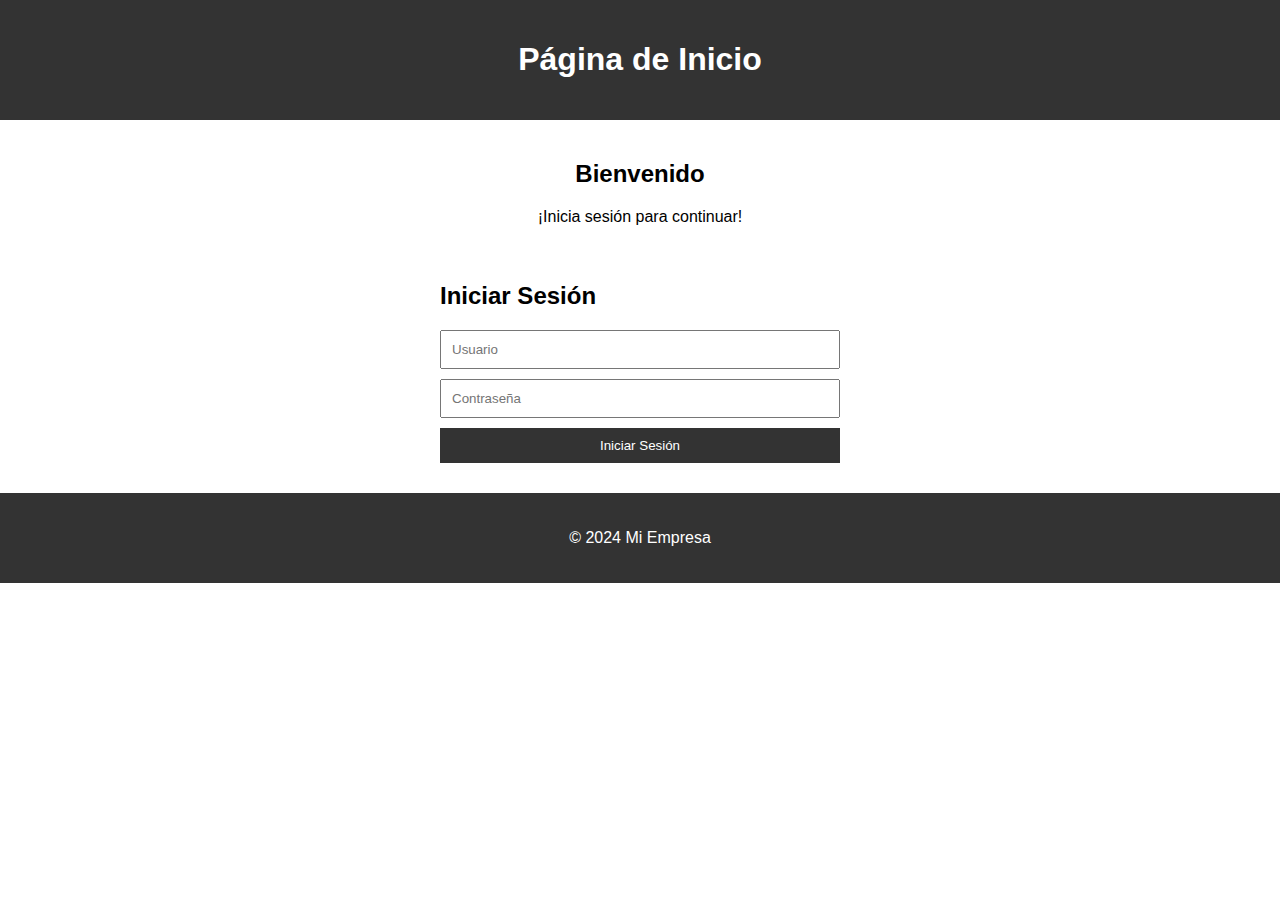
<file: Login.html>
<!DOCTYPE html>
<html lang="es">
<head>

    <meta charset="UTF-8">
    <meta name="viewport" content="width=device-width, initial-scale=1.0">
    <title>Página de Inicio</title>
    <link rel="stylesheet" href="css/Login.css">
</head>
<body>
    <header>
        <h1>Página de Inicio</h1>
    </header>
    <main>
        <section class="contenido">
            <h2>Bienvenido</h2>
            <p>¡Inicia sesión para continuar!</p>
        </section>
        <section class="formulario">
            <h2>Iniciar Sesión</h2>
            <form>
                <input type="text" placeholder="Usuario">
                <input type="password" placeholder="Contraseña">
                <button type="submit">Iniciar Sesión</button>
            </form>
        </section>
    </main>
    <footer>
        <p>&copy; 2024 Mi Empresa</p>
    </footer>
</body>
</html>
</file>
<file: css/Login.css>
body {
    font-family: Arial, sans-serif;
    margin: 0;
    padding: 0;
}

header {
    background-color: #333;
    color: #fff;
    padding: 20px;
    text-align: center;
}

main {
    display: flex;
    flex-direction: column;
    align-items: center;
    padding: 20px;
}

.contenido {
    text-align: center;
}

.formulario {
    margin-top: 20px;
    width: 100%;
    max-width: 400px;
}

.formulario form {
    display: flex;
    flex-direction: column;
}

.formulario input[type="text"],
.formulario input[type="password"],
.formulario button {
    margin-bottom: 10px;
    padding: 10px;
}

button {
    background-color: #333;
    color: #fff;
    border: none;
    cursor: pointer;
}

footer {
    background-color: #333;
    color: #fff;
    text-align: center;
    padding: 20px;
}
</file>
